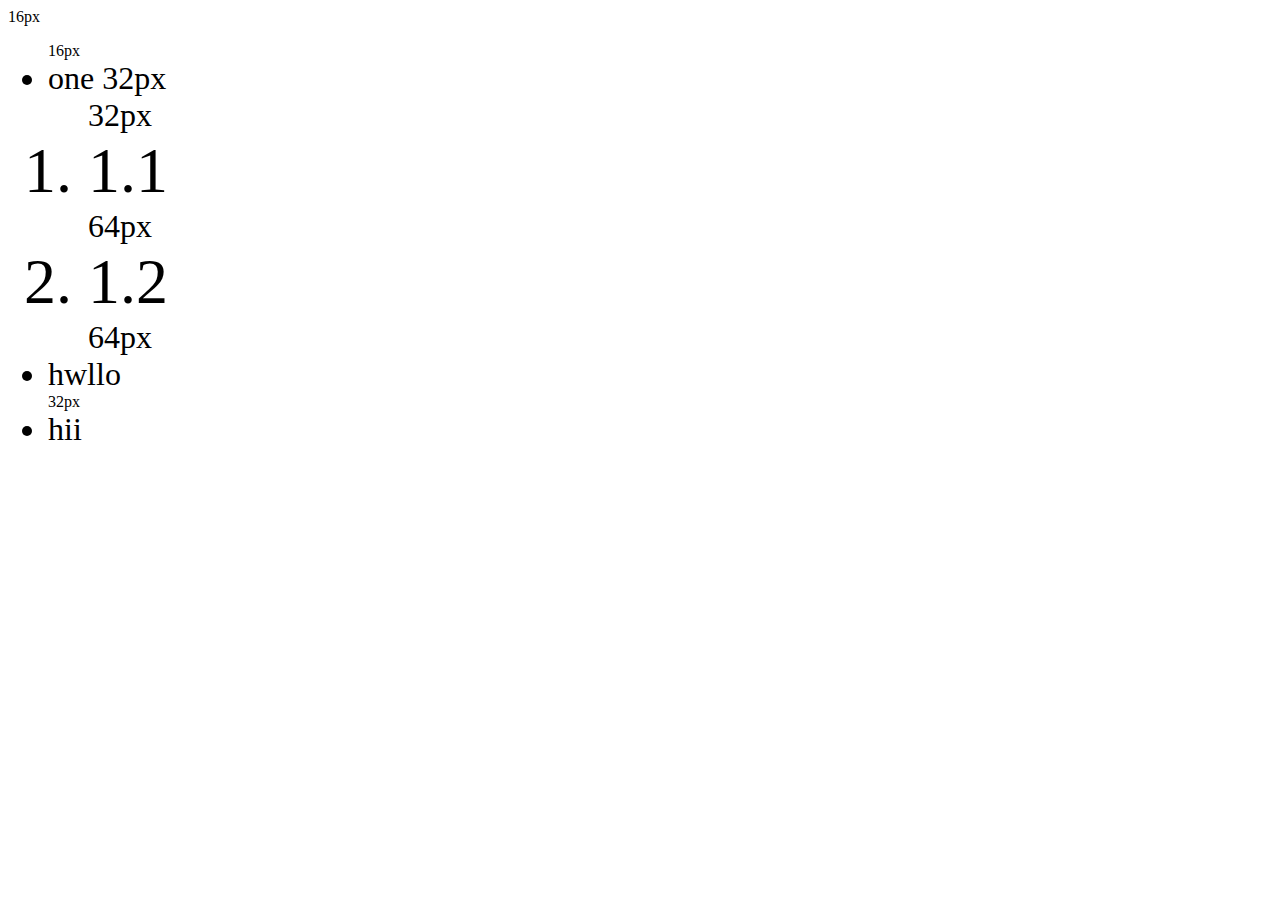
<file: index.html>
<html> 16px
    <head> 
        <link rel="stylesheet" href="index.css">
        <!-- <style>
            h2{
                color: blue;
            }
        </style> -->
         </head>
    <body>
        <!-- <h1> helloo</h1>
        <h6>   helllo</h6> -->
        <!-- <p>Lorem ipsum dolor sit amet consectetur adipisicing elit. Corrupti, obcaecati!</p> -->
        <!-- <a   href="http://google.com"  target="_blank"  >  google</a> -->
<!-- 
        <ol  type="a">
            <li>Iron man
                <ul>
                    <li> Iron man one</li>
                    <li> Iron man two</li>
                    <li> Iron man three</li>

                </ul>
            </li>
            <li> Iron woman </li>
        </ol>
        <ul>
            <li>Iron man</li>
            <li> Iron woman </li>
        </ul> -->




<!-- 
        <table  border="5">
            <tr>
                <th>Day's</th>
                <th>1PM</th>
                <th>2PM</th>

            </tr>

            <tr>
                <td> Mon</td>
                <td> HTML</td>
                <td> CSS</td>
            </tr>
        </table> -->

<!-- 
<fieldset>  
    <legend>Form</legend>
<form>  
    <span>Name:</span>
        <input  type="text"  placeholder="Enter your name"/>
        <br>
        <br>
        <span>Number:</span>

        <input  type="number"  placeholder="Enter your number"/>
        <br>
        <br>
        <span>Password:</span>

        <input  type="password"  placeholder="Enter your password"/>
        <br>
        <br>
        <span>Male:</span>
        <input  name="one" type="radio"/>
     
        <span>FeMale:</span>
        <input    name="one" type="radio"/>
       <textarea>

       </textarea>
       <select>
        <option>
            Bhopal
        </option>
        <option>
            Bhopal
        </option>
        <option>
            Bhopal
        </option>
        <option>
            Bhopal
        </option>
        <option>
            Bhopal
        </option>
        <option>
            Bhopal
        </option>
       </select>
    </form>
</fieldset> -->







<!-- <img  height="200px" src="https://images.unsplash.com/photo-1729107722504-1b129b03cb19?q=80&w=1974&auto=format&fit=crop&ixlib=rb-4.0.3&ixid=M3wxMjA3fDB8MHxwaG90by1wYWdlfHx8fGVufDB8fHx8fA%3D%3D"/> -->

<!-- <iframe width="560" height="315" src="https://www.youtube.com/embed/y6PCyUPqBr8?si=bk5gAqIx293aBdWS" title="YouTube video player" frameborder="0" allow="accelerometer; autoplay; clipboard-write; encrypted-media; gyroscope; picture-in-picture; web-share" referrerpolicy="strict-origin-when-cross-origin" allowfullscreen></iframe> -->
<!-- <video    src=""  controls></video>
<audio  src=""  controls></audio> -->
<!-- <iframe  src="http://flipkart.com"></iframe> -->



    <!-- <h1  style="color: red;">   helloo</h1>
    <h2 id="one" class="two">   helllo hiiii</h2>
    <h2 id="two" class="two">   helllo hiiii</h2>
    <h2 id="one">   helllo hiiii</h2>
    <h2 id="two">   helllo hiiii</h2> -->



    <!-- <div id="parent"> 
        <div  id="child">

        </div>
         </div> -->
    <!-- <span> hello</span> -->

    <ul> 16px
        <li>one  32px
            <ol>32px 
                <li>1.1</li> 64px
                <li>1.2</li>  64px
            </ol>
            <li>hwllo</li> 32px
        </li>
        <li> hii</li>
    </ul>

    </body>

</html>
</file>
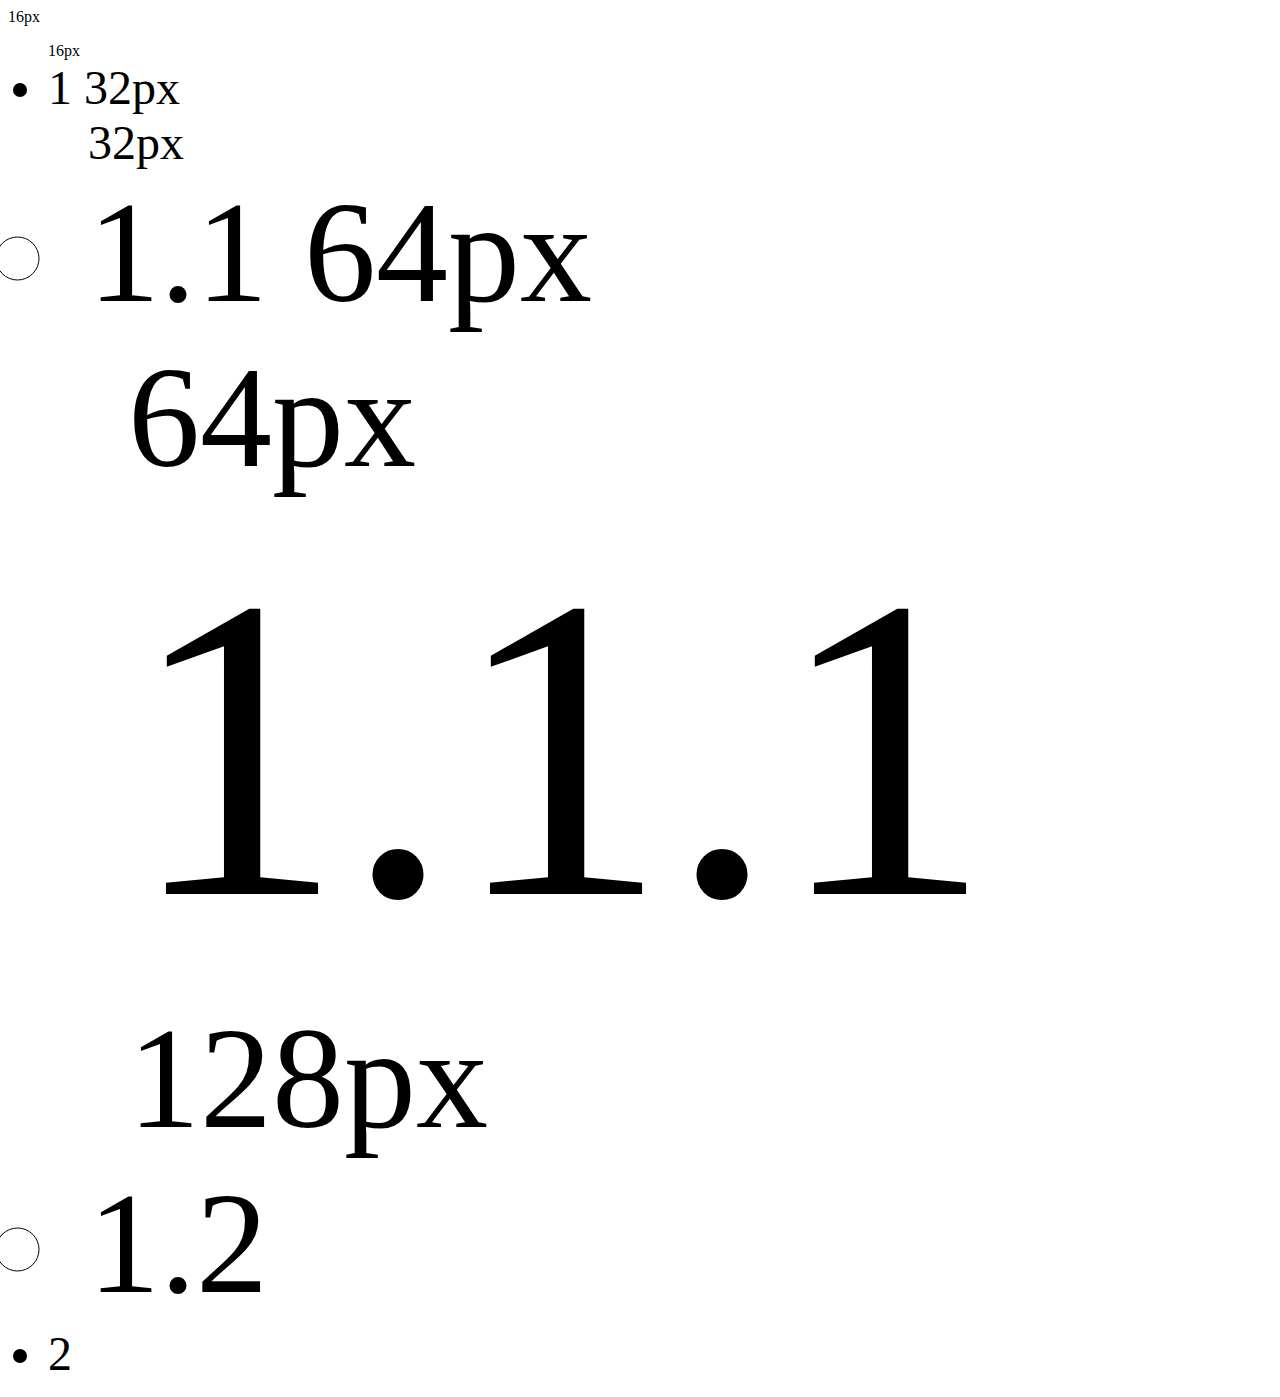
<file: cssUnit.html>
<!DOCTYPE html>
<html lang="en"> 16px
<head>
    <meta charset="UTF-8">
    <meta name="viewport" content="width=device-width, initial-scale=1.0">
    <title>Document</title>
    <link rel="stylesheet" href="cssUnit.css">
</head>
<body>
    <!-- <div id="parent">
     <div id="child">

     </div>
    </div> -->

    <ul>   16px
        <li>1 32px
            <ul> 32px
                <li>1.1 64px
                    <ul>  64px
                        <li>1.1.1</li>128px
                    </ul>
                </li>
                <li>1.2</li>

            </ul>
        </li>
        <li>2</li>

    </ul>

</body>
</html>
</file>
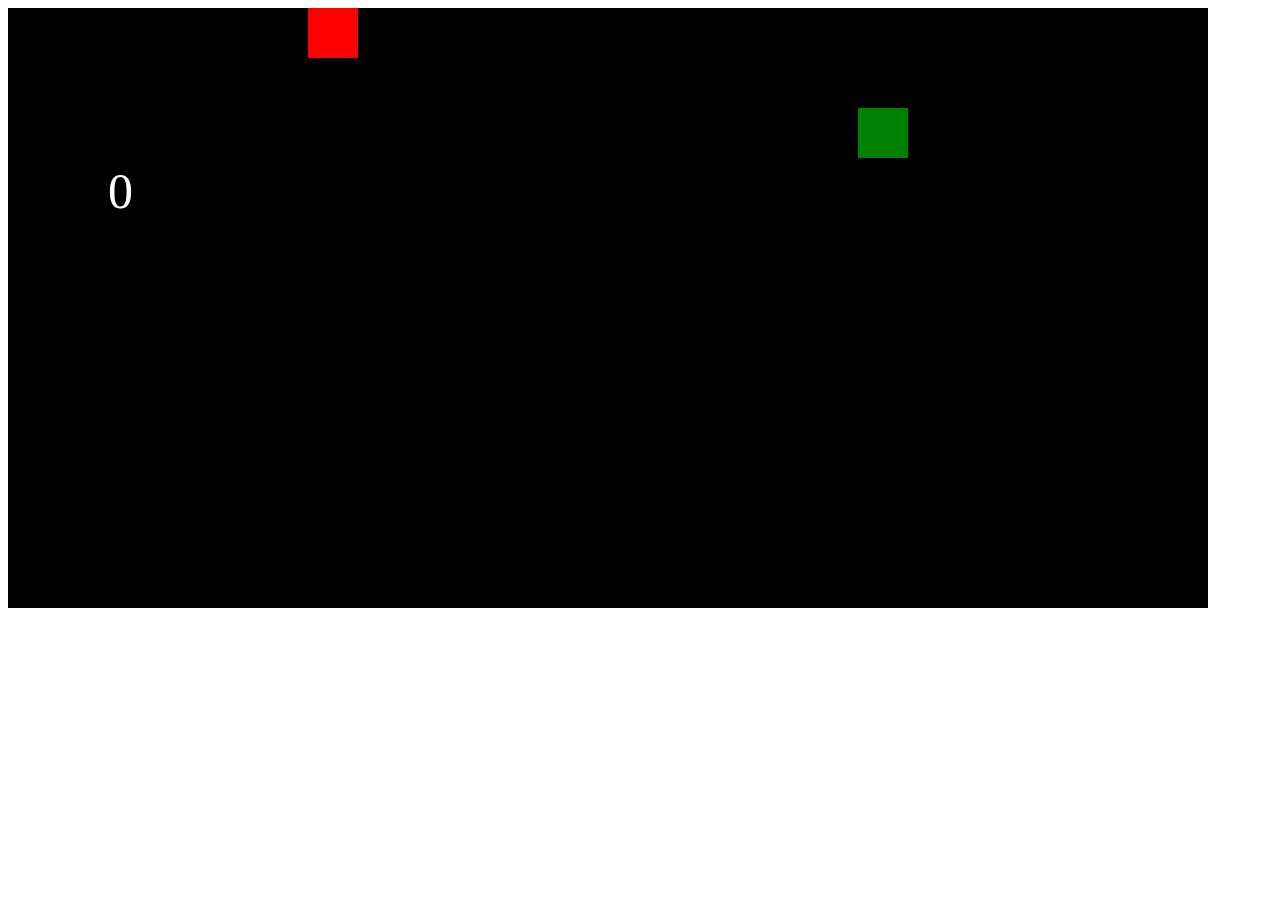
<file: game.html>
<!-- <!DOCTYPE html>
<html lang="en">
<head>
    <meta charset="UTF-8">
    <meta name="viewport" content="width=device-width, initial-scale=1.0">
    <title>Document</title>
    <style>
        canvas{
            background-color: black;
        }
    </style>
</head>
<body>

    <canvas  height="600px"   width="1200px"></canvas>
    <script src="game.js">

    </script>
</body>
</html> -->


<!DOCTYPE html>
<html lang="en">
<head>
    <meta charset="UTF-8">
    <meta name="viewport" content="width=device-width, initial-scale=1.0">
    <title>Document</title>
    <style>
        canvas{
            background-color: black;
        }
    </style>
</head>
<body>
    <canvas   height="600px" width="1200px"></canvas>
    <script  src="game.js"></script>
</body>
</html>
</file>
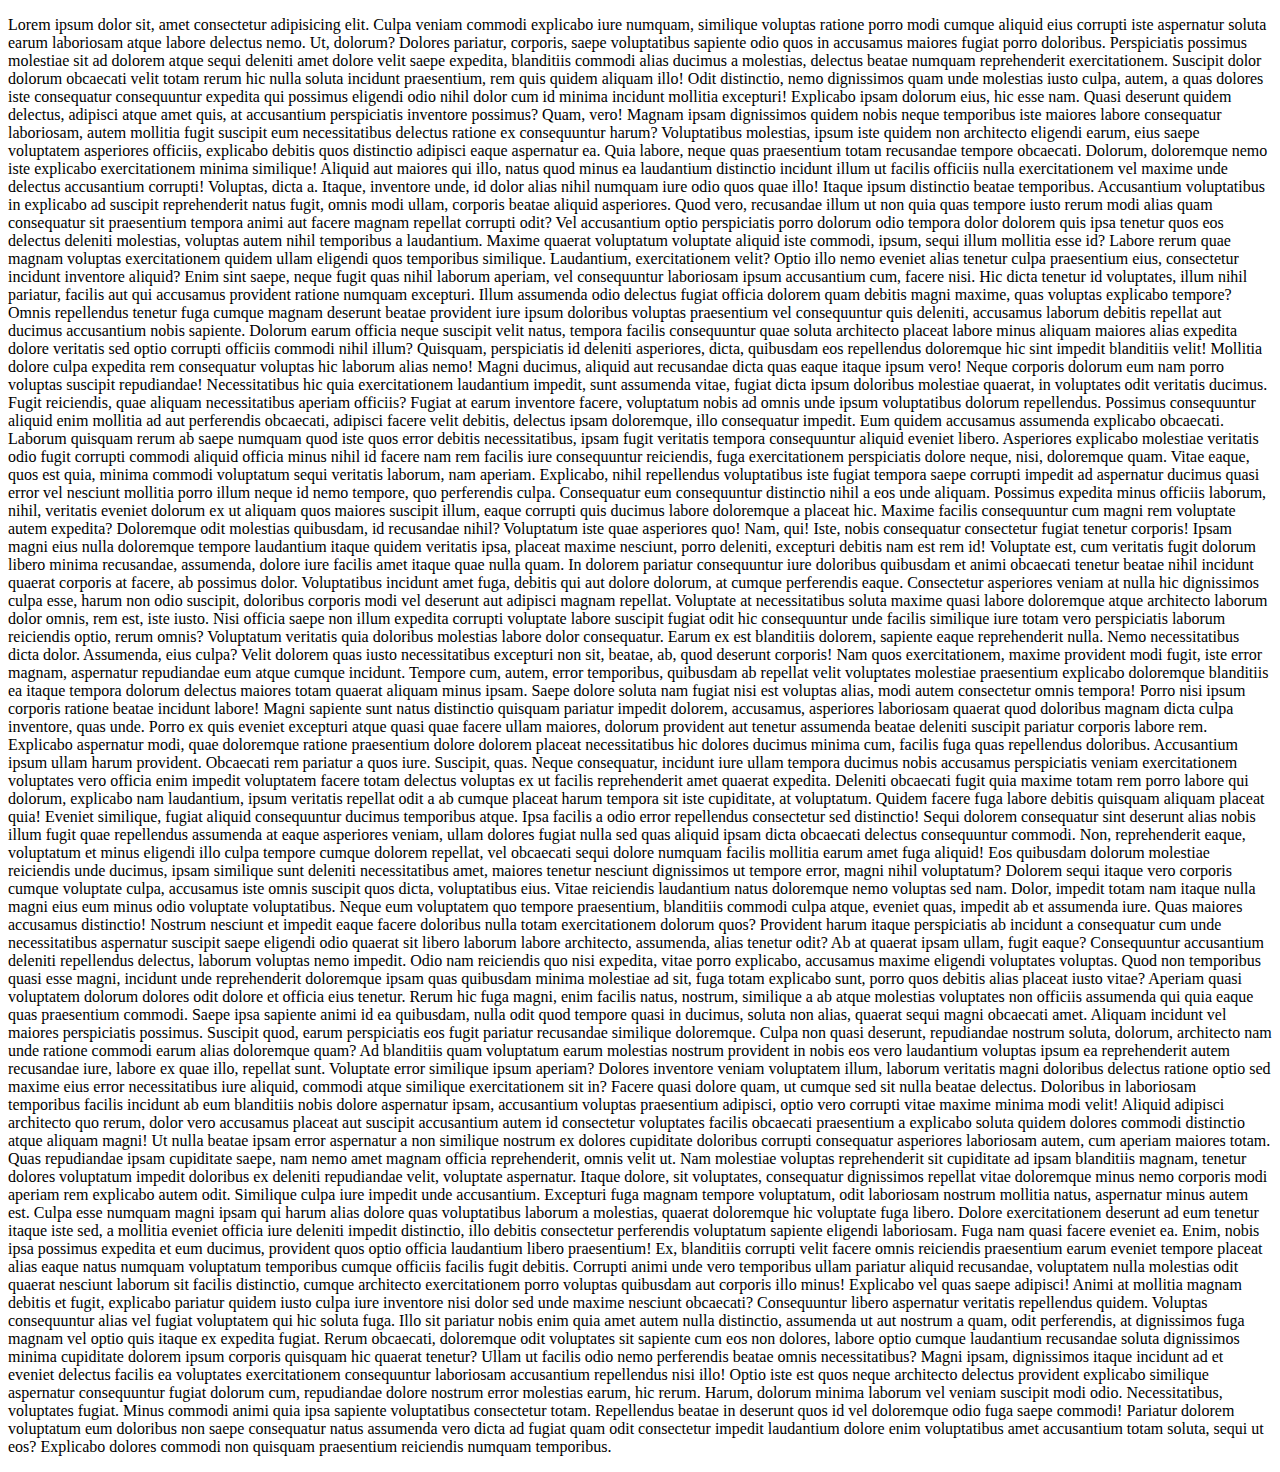
<file: position.html>
<!DOCTYPE html>
<html lang="en">
<head>
    <meta charset="UTF-8">
    <meta name="viewport" content="width=device-width, initial-scale=1.0">
    <title>Document</title>
    <link rel="stylesheet" href="position.css">
</head>
<body>


    <div> </div>
    <div> </div>
    <div> </div>
    <p>Lorem ipsum dolor sit, amet consectetur adipisicing elit. Culpa veniam commodi explicabo iure numquam, similique voluptas ratione porro modi cumque aliquid eius corrupti iste aspernatur soluta earum laboriosam atque labore delectus nemo. Ut, dolorum? Dolores pariatur, corporis, saepe voluptatibus sapiente odio quos in accusamus maiores fugiat porro doloribus. Perspiciatis possimus molestiae sit ad dolorem atque sequi deleniti amet dolore velit saepe expedita, blanditiis commodi alias ducimus a molestias, delectus beatae numquam reprehenderit exercitationem. Suscipit dolor dolorum obcaecati velit totam rerum hic nulla soluta incidunt praesentium, rem quis quidem aliquam illo! Odit distinctio, nemo dignissimos quam unde molestias iusto culpa, autem, a quas dolores iste consequatur consequuntur expedita qui possimus eligendi odio nihil dolor cum id minima incidunt mollitia excepturi! Explicabo ipsam dolorum eius, hic esse nam. Quasi deserunt quidem delectus, adipisci atque amet quis, at accusantium perspiciatis inventore possimus? Quam, vero! Magnam ipsam dignissimos quidem nobis neque temporibus iste maiores labore consequatur laboriosam, autem mollitia fugit suscipit eum necessitatibus delectus ratione ex consequuntur harum? Voluptatibus molestias, ipsum iste quidem non architecto eligendi earum, eius saepe voluptatem asperiores officiis, explicabo debitis quos distinctio adipisci eaque aspernatur ea. Quia labore, neque quas praesentium totam recusandae tempore obcaecati. Dolorum, doloremque nemo iste explicabo exercitationem minima similique! Aliquid aut maiores qui illo, natus quod minus ea laudantium distinctio incidunt illum ut facilis officiis nulla exercitationem vel maxime unde delectus accusantium corrupti! Voluptas, dicta a. Itaque, inventore unde, id dolor alias nihil numquam iure odio quos quae illo! Itaque ipsum distinctio beatae temporibus. Accusantium voluptatibus in explicabo ad suscipit reprehenderit natus fugit, omnis modi ullam, corporis beatae aliquid asperiores. Quod vero, recusandae illum ut non quia quas tempore iusto rerum modi alias quam consequatur sit praesentium tempora animi aut facere magnam repellat corrupti odit? Vel accusantium optio perspiciatis porro dolorum odio tempora dolor dolorem quis ipsa tenetur quos eos delectus deleniti molestias, voluptas autem nihil temporibus a laudantium. Maxime quaerat voluptatum voluptate aliquid iste commodi, ipsum, sequi illum mollitia esse id? Labore rerum quae magnam voluptas exercitationem quidem ullam eligendi quos temporibus similique. Laudantium, exercitationem velit? Optio illo nemo eveniet alias tenetur culpa praesentium eius, consectetur incidunt inventore aliquid? Enim sint saepe, neque fugit quas nihil laborum aperiam, vel consequuntur laboriosam ipsum accusantium cum, facere nisi. Hic dicta tenetur id voluptates, illum nihil pariatur, facilis aut qui accusamus provident ratione numquam excepturi. Illum assumenda odio delectus fugiat officia dolorem quam debitis magni maxime, quas voluptas explicabo tempore? Omnis repellendus tenetur fuga cumque magnam deserunt beatae provident iure ipsum doloribus voluptas praesentium vel consequuntur quis deleniti, accusamus laborum debitis repellat aut ducimus accusantium nobis sapiente. Dolorum earum officia neque suscipit velit natus, tempora facilis consequuntur quae soluta architecto placeat labore minus aliquam maiores alias expedita dolore veritatis sed optio corrupti officiis commodi nihil illum? Quisquam, perspiciatis id deleniti asperiores, dicta, quibusdam eos repellendus doloremque hic sint impedit blanditiis velit! Mollitia dolore culpa expedita rem consequatur voluptas hic laborum alias nemo! Magni ducimus, aliquid aut recusandae dicta quas eaque itaque ipsum vero! Neque corporis dolorum eum nam porro voluptas suscipit repudiandae! Necessitatibus hic quia exercitationem laudantium impedit, sunt assumenda vitae, fugiat dicta ipsum doloribus molestiae quaerat, in voluptates odit veritatis ducimus. Fugit reiciendis, quae aliquam necessitatibus aperiam officiis? Fugiat at earum inventore facere, voluptatum nobis ad omnis unde ipsum voluptatibus dolorum repellendus. Possimus consequuntur aliquid enim mollitia ad aut perferendis obcaecati, adipisci facere velit debitis, delectus ipsam doloremque, illo consequatur impedit. Eum quidem accusamus assumenda explicabo obcaecati. Laborum quisquam rerum ab saepe numquam quod iste quos error debitis necessitatibus, ipsam fugit veritatis tempora consequuntur aliquid eveniet libero. Asperiores explicabo molestiae veritatis odio fugit corrupti commodi aliquid officia minus nihil id facere nam rem facilis iure consequuntur reiciendis, fuga exercitationem perspiciatis dolore neque, nisi, doloremque quam. Vitae eaque, quos est quia, minima commodi voluptatum sequi veritatis laborum, nam aperiam. Explicabo, nihil repellendus voluptatibus iste fugiat tempora saepe corrupti impedit ad aspernatur ducimus quasi error vel nesciunt mollitia porro illum neque id nemo tempore, quo perferendis culpa. Consequatur eum consequuntur distinctio nihil a eos unde aliquam. Possimus expedita minus officiis laborum, nihil, veritatis eveniet dolorum ex ut aliquam quos maiores suscipit illum, eaque corrupti quis ducimus labore doloremque a placeat hic. Maxime facilis consequuntur cum magni rem voluptate autem expedita? Doloremque odit molestias quibusdam, id recusandae nihil? Voluptatum iste quae asperiores quo! Nam, qui! Iste, nobis consequatur consectetur fugiat tenetur corporis! Ipsam magni eius nulla doloremque tempore laudantium itaque quidem veritatis ipsa, placeat maxime nesciunt, porro deleniti, excepturi debitis nam est rem id! Voluptate est, cum veritatis fugit dolorum libero minima recusandae, assumenda, dolore iure facilis amet itaque quae nulla quam. In dolorem pariatur consequuntur iure doloribus quibusdam et animi obcaecati tenetur beatae nihil incidunt quaerat corporis at facere, ab possimus dolor. Voluptatibus incidunt amet fuga, debitis qui aut dolore dolorum, at cumque perferendis eaque. Consectetur asperiores veniam at nulla hic dignissimos culpa esse, harum non odio suscipit, doloribus corporis modi vel deserunt aut adipisci magnam repellat. Voluptate at necessitatibus soluta maxime quasi labore doloremque atque architecto laborum dolor omnis, rem est, iste iusto. Nisi officia saepe non illum expedita corrupti voluptate labore suscipit fugiat odit hic consequuntur unde facilis similique iure totam vero perspiciatis laborum reiciendis optio, rerum omnis? Voluptatum veritatis quia doloribus molestias labore dolor consequatur. Earum ex est blanditiis dolorem, sapiente eaque reprehenderit nulla. Nemo necessitatibus dicta dolor. Assumenda, eius culpa? Velit dolorem quas iusto necessitatibus excepturi non sit, beatae, ab, quod deserunt corporis! Nam quos exercitationem, maxime provident modi fugit, iste error magnam, aspernatur repudiandae eum atque cumque incidunt. Tempore cum, autem, error temporibus, quibusdam ab repellat velit voluptates molestiae praesentium explicabo doloremque blanditiis ea itaque tempora dolorum delectus maiores totam quaerat aliquam minus ipsam. Saepe dolore soluta nam fugiat nisi est voluptas alias, modi autem consectetur omnis tempora! Porro nisi ipsum corporis ratione beatae incidunt labore! Magni sapiente sunt natus distinctio quisquam pariatur impedit dolorem, accusamus, asperiores laboriosam quaerat quod doloribus magnam dicta culpa inventore, quas unde. Porro ex quis eveniet excepturi atque quasi quae facere ullam maiores, dolorum provident aut tenetur assumenda beatae deleniti suscipit pariatur corporis labore rem. Explicabo aspernatur modi, quae doloremque ratione praesentium dolore dolorem placeat necessitatibus hic dolores ducimus minima cum, facilis fuga quas repellendus doloribus. Accusantium ipsum ullam harum provident. Obcaecati rem pariatur a quos iure. Suscipit, quas. Neque consequatur, incidunt iure ullam tempora ducimus nobis accusamus perspiciatis veniam exercitationem voluptates vero officia enim impedit voluptatem facere totam delectus voluptas ex ut facilis reprehenderit amet quaerat expedita. Deleniti obcaecati fugit quia maxime totam rem porro labore qui dolorum, explicabo nam laudantium, ipsum veritatis repellat odit a ab cumque placeat harum tempora sit iste cupiditate, at voluptatum. Quidem facere fuga labore debitis quisquam aliquam placeat quia! Eveniet similique, fugiat aliquid consequuntur ducimus temporibus atque. Ipsa facilis a odio error repellendus consectetur sed distinctio! Sequi dolorem consequatur sint deserunt alias nobis illum fugit quae repellendus assumenda at eaque asperiores veniam, ullam dolores fugiat nulla sed quas aliquid ipsam dicta obcaecati delectus consequuntur commodi. Non, reprehenderit eaque, voluptatum et minus eligendi illo culpa tempore cumque dolorem repellat, vel obcaecati sequi dolore numquam facilis mollitia earum amet fuga aliquid! Eos quibusdam dolorum molestiae reiciendis unde ducimus, ipsam similique sunt deleniti necessitatibus amet, maiores tenetur nesciunt dignissimos ut tempore error, magni nihil voluptatum? Dolorem sequi itaque vero corporis cumque voluptate culpa, accusamus iste omnis suscipit quos dicta, voluptatibus eius. Vitae reiciendis laudantium natus doloremque nemo voluptas sed nam. Dolor, impedit totam nam itaque nulla magni eius eum minus odio voluptate voluptatibus. Neque eum voluptatem quo tempore praesentium, blanditiis commodi culpa atque, eveniet quas, impedit ab et assumenda iure. Quas maiores accusamus distinctio! Nostrum nesciunt et impedit eaque facere doloribus nulla totam exercitationem dolorum quos? Provident harum itaque perspiciatis ab incidunt a consequatur cum unde necessitatibus aspernatur suscipit saepe eligendi odio quaerat sit libero laborum labore architecto, assumenda, alias tenetur odit? Ab at quaerat ipsam ullam, fugit eaque? Consequuntur accusantium deleniti repellendus delectus, laborum voluptas nemo impedit. Odio nam reiciendis quo nisi expedita, vitae porro explicabo, accusamus maxime eligendi voluptates voluptas. Quod non temporibus quasi esse magni, incidunt unde reprehenderit doloremque ipsam quas quibusdam minima molestiae ad sit, fuga totam explicabo sunt, porro quos debitis alias placeat iusto vitae? Aperiam quasi voluptatem dolorum dolores odit dolore et officia eius tenetur. Rerum hic fuga magni, enim facilis natus, nostrum, similique a ab atque molestias voluptates non officiis assumenda qui quia eaque quas praesentium commodi. Saepe ipsa sapiente animi id ea quibusdam, nulla odit quod tempore quasi in ducimus, soluta non alias, quaerat sequi magni obcaecati amet. Aliquam incidunt vel maiores perspiciatis possimus. Suscipit quod, earum perspiciatis eos fugit pariatur recusandae similique doloremque. Culpa non quasi deserunt, repudiandae nostrum soluta, dolorum, architecto nam unde ratione commodi earum alias doloremque quam? Ad blanditiis quam voluptatum earum molestias nostrum provident in nobis eos vero laudantium voluptas ipsum ea reprehenderit autem recusandae iure, labore ex quae illo, repellat sunt. Voluptate error similique ipsum aperiam? Dolores inventore veniam voluptatem illum, laborum veritatis magni doloribus delectus ratione optio sed maxime eius error necessitatibus iure aliquid, commodi atque similique exercitationem sit in? Facere quasi dolore quam, ut cumque sed sit nulla beatae delectus. Doloribus in laboriosam temporibus facilis incidunt ab eum blanditiis nobis dolore aspernatur ipsam, accusantium voluptas praesentium adipisci, optio vero corrupti vitae maxime minima modi velit! Aliquid adipisci architecto quo rerum, dolor vero accusamus placeat aut suscipit accusantium autem id consectetur voluptates facilis obcaecati praesentium a explicabo soluta quidem dolores commodi distinctio atque aliquam magni! Ut nulla beatae ipsam error aspernatur a non similique nostrum ex dolores cupiditate doloribus corrupti consequatur asperiores laboriosam autem, cum aperiam maiores totam. Quas repudiandae ipsam cupiditate saepe, nam nemo amet magnam officia reprehenderit, omnis velit ut. Nam molestiae voluptas reprehenderit sit cupiditate ad ipsam blanditiis magnam, tenetur dolores voluptatum impedit doloribus ex deleniti repudiandae velit, voluptate aspernatur. Itaque dolore, sit voluptates, consequatur dignissimos repellat vitae doloremque minus nemo corporis modi aperiam rem explicabo autem odit. Similique culpa iure impedit unde accusantium. Excepturi fuga magnam tempore voluptatum, odit laboriosam nostrum mollitia natus, aspernatur minus autem est. Culpa esse numquam magni ipsam qui harum alias dolore quas voluptatibus laborum a molestias, quaerat doloremque hic voluptate fuga libero. Dolore exercitationem deserunt ad eum tenetur itaque iste sed, a mollitia eveniet officia iure deleniti impedit distinctio, illo debitis consectetur perferendis voluptatum sapiente eligendi laboriosam. Fuga nam quasi facere eveniet ea. Enim, nobis ipsa possimus expedita et eum ducimus, provident quos optio officia laudantium libero praesentium! Ex, blanditiis corrupti velit facere omnis reiciendis praesentium earum eveniet tempore placeat alias eaque natus numquam voluptatum temporibus cumque officiis facilis fugit debitis. Corrupti animi unde vero temporibus ullam pariatur aliquid recusandae, voluptatem nulla molestias odit quaerat nesciunt laborum sit facilis distinctio, cumque architecto exercitationem porro voluptas quibusdam aut corporis illo minus! Explicabo vel quas saepe adipisci! Animi at mollitia magnam debitis et fugit, explicabo pariatur quidem iusto culpa iure inventore nisi dolor sed unde maxime nesciunt obcaecati? Consequuntur libero aspernatur veritatis repellendus quidem. Voluptas consequuntur alias vel fugiat voluptatem qui hic soluta fuga. Illo sit pariatur nobis enim quia amet autem nulla distinctio, assumenda ut aut nostrum a quam, odit perferendis, at dignissimos fuga magnam vel optio quis itaque ex expedita fugiat. Rerum obcaecati, doloremque odit voluptates sit sapiente cum eos non dolores, labore optio cumque laudantium recusandae soluta dignissimos minima cupiditate dolorem ipsum corporis quisquam hic quaerat tenetur? Ullam ut facilis odio nemo perferendis beatae omnis necessitatibus? Magni ipsam, dignissimos itaque incidunt ad et eveniet delectus facilis ea voluptates exercitationem consequuntur laboriosam accusantium repellendus nisi illo! Optio iste est quos neque architecto delectus provident explicabo similique aspernatur consequuntur fugiat dolorum cum, repudiandae dolore nostrum error molestias earum, hic rerum. Harum, dolorum minima laborum vel veniam suscipit modi odio. Necessitatibus, voluptates fugiat. Minus commodi animi quia ipsa sapiente voluptatibus consectetur totam. Repellendus beatae in deserunt quos id vel doloremque odio fuga saepe commodi! Pariatur dolorem voluptatum eum doloribus non saepe consequatur natus assumenda vero dicta ad fugiat quam odit consectetur impedit laudantium dolore enim voluptatibus amet accusantium totam soluta, sequi ut eos? Explicabo dolores commodi non quisquam praesentium reiciendis numquam temporibus.</p>
 
</body>
</html>
</file>
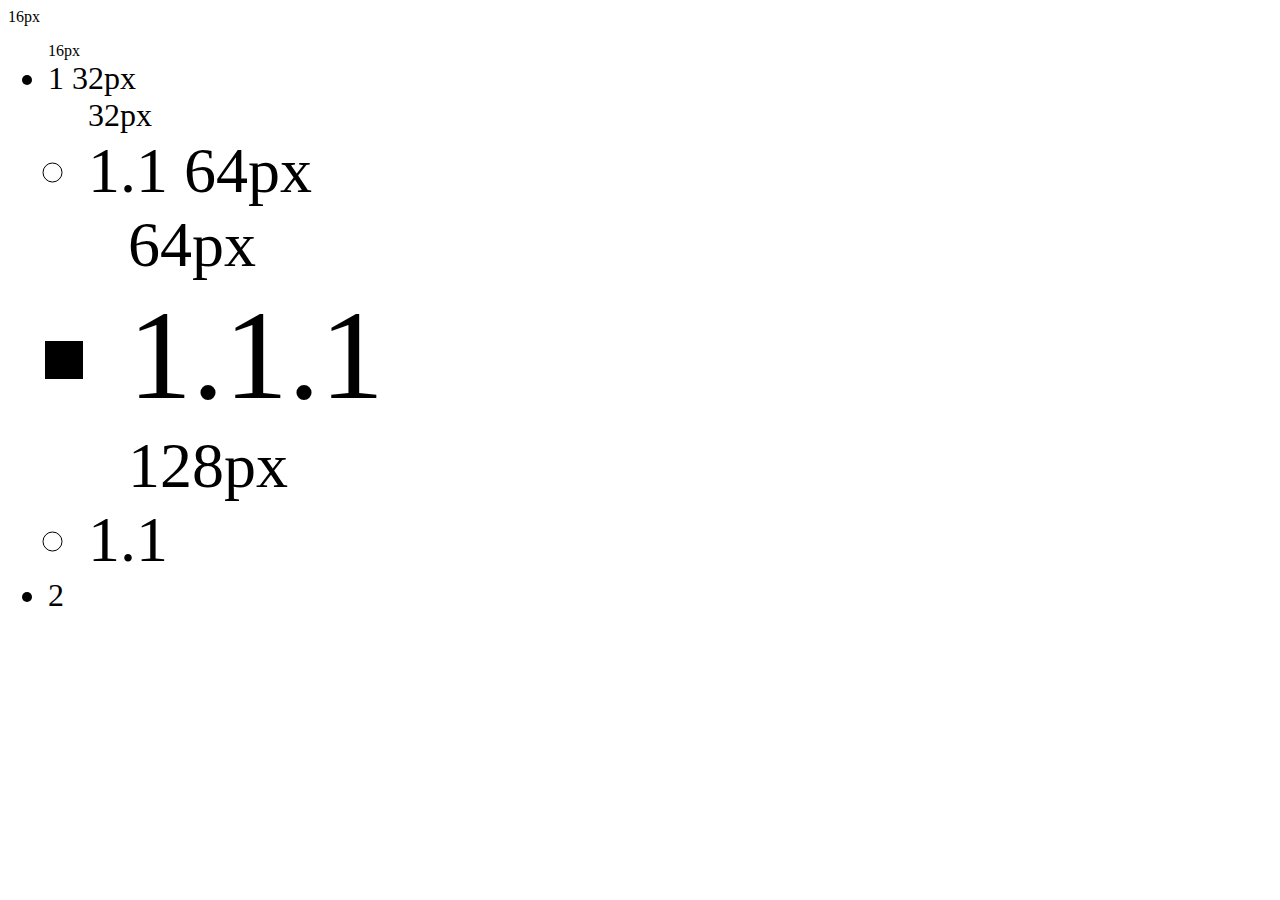
<file: srgi.html>
<html>  16px
    <head> 
        <link rel="stylesheet" href="srgi.css">
        <!-- <style>
            h3{
                background-color: red;
            }
        </style> -->
    </head>
    <body>

        <!-- <div id="parent">
            <div id="child">

            </div>
        </div> -->
        <ul> 16px
            <li>1 32px
                <ul> 32px
                    <li>1.1  64px
                        <ul> 64px
                            <li>1.1.1</li> 128px
                        </ul>
                    </li>
                    <li>1.1</li>

                </ul>
            </li>
            <li>2</li>

        </ul>
     

             <!-- <h1   style="color: red;">    hellooooo</h1> 
             <h3> helloo</h3>
             <h3> </h3>
             <p id="one" class="one">Lorem, ipsum dolor sit amet consectetur adipisicing elit. Sint, inventore.</p>
             <p  class="one"  >Lorem, ipsum dolor sit amet consectetur adipisicing elit. Sint, inventore.</p> -->

    </body>
</html>
</file>
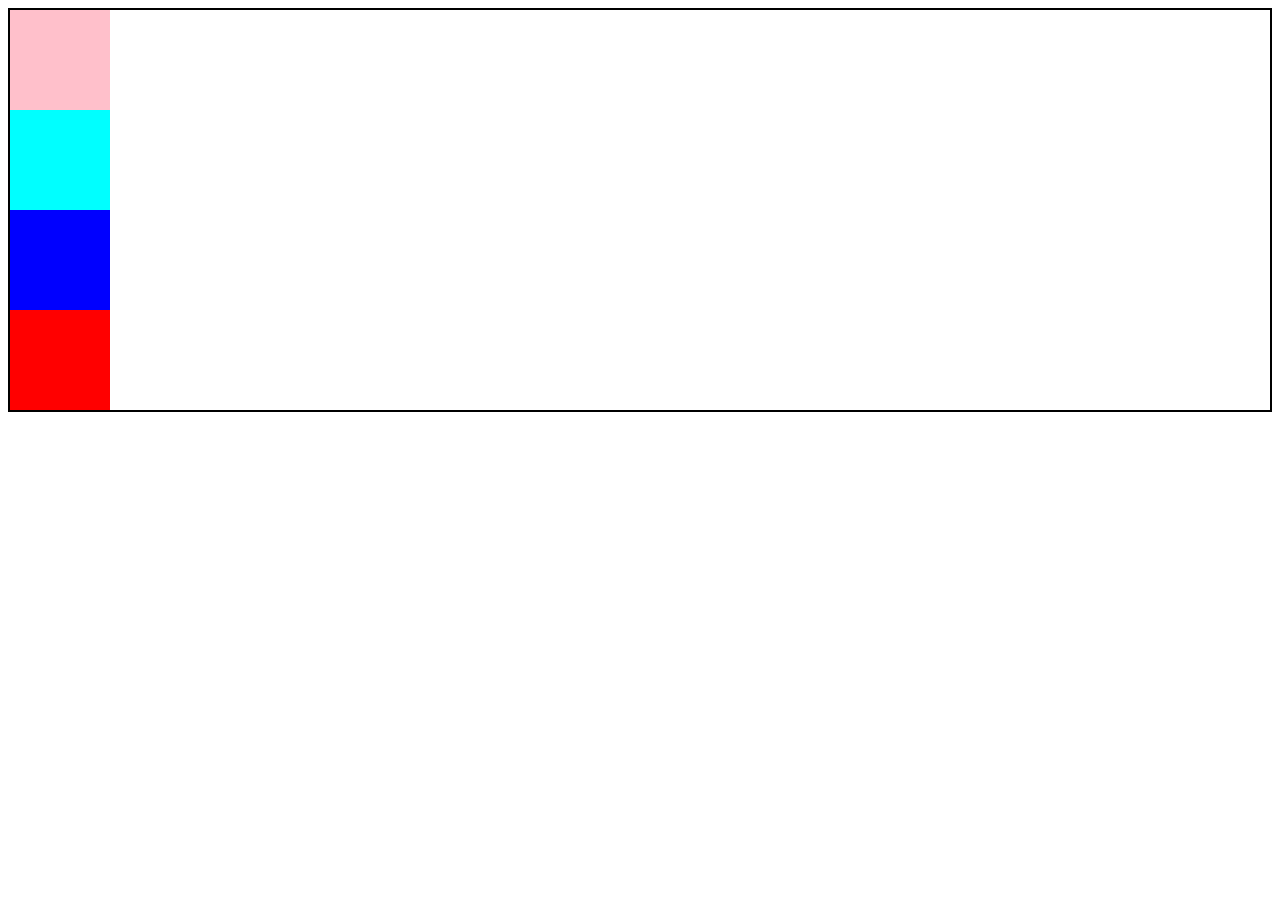
<file: transition.html>
<!DOCTYPE html>
<html lang="en">
<head>
    <meta charset="UTF-8">
    <meta name="viewport" content="width=device-width, initial-scale=1.0">
    <title>Document</title>
    <link rel="stylesheet" href="transition.css">
</head>
<body>
    <div id="parent">
        <div id="one" class="one"></div>
        <div id="two"  class="one"></div>
        <div id="three"  class="one"></div>
        <div  id="four" class="one"></div>
    </div>
</body>
</html>
</file>
<file: index.css>
/* #one{
    background-color: red;
} */
/* .two{
    background-color: aqua;
} */

#parent{
    background-color: red;
    height: 100vh;
    width: 100vw;
    transition: 2s;
}
li{
font-size: 2em;
}
/* #child{
    height: 50%;
    width: 50%;
    background-color: greenyellow;
} */

/* div:hover{
    background-color: greenyellow;
    border-radius: 50%;
} */
/* span{
    background-color: royalblue;
} */
</file>
<file: cssUnit.css>
#parent{
    background-color: red;
    height: 100vh;
    width: 200vw;
}
#child{
    background-color: greenyellow;
    height: 50%;
    width: 50%;
}

li{
    font-size: 3em;
}
</file>
<file: position.css>
/* div{
    height: 100px;
    width: 100px;
    display: inline-block;
    box-shadow: rgba(0, 0, 0, 0.25) 0px 54px 55px, rgba(0, 0, 0, 0.12) 0px -12px 30px, rgba(0, 0, 0, 0.12) 0px 4px 6px, rgba(0, 0, 0, 0.17) 0px 12px 13px, rgba(0, 0, 0, 0.09) 0px -3px 5px;
}
div:nth-of-type(1){
    background-color: orange;
} */
/* div:nth-of-type(2){
    background-color: white; */
    /* position: relative; */
    /* top: 100px; */
    /* position: fixed;
    top: 50px;
} */
/* div:nth-of-type(3){
    background-color: green;
} */
</file>
<file: srgi.css>
/* #one{
    background-color: red;
} */
 /* .one{
    background-color: red;
 } */

 /* div{
    background-color: red;
 }
 span{
    background-color: red;
 } */



 /* #parent{
    background-color: red;
    height: 50vh;
    width: 50vw;
    transition: 3s;
 } */

 #child{
    /* background-color:yellow;
    height: 50%;
    width: 50%; */
 }
/* 
 div:hover{
    background-color: yellow;
    border-radius: 50%;
 } */

 li{
    font-size: 2em;
 }
</file>
<file: transition.css>
#parent{
    border: 2px solid black;
    height: 400px;
}
.one{
    height: 100px;
    width: 100px;
    transition: 3s;
}
#parent:hover .one{
    margin-left: 981px;
    border-radius: 50%;

}
#one{
    background-color: pink;
    transition-timing-function: linear;
}
#two{
    background-color: aqua;
    transition-timing-function: ease-in;
}
#three{
    background-color: blue;
    transition-timing-function: ease-out;
}
#four{
    background-color: red;
    transition-timing-function: ease-in-out;
}
</file>
